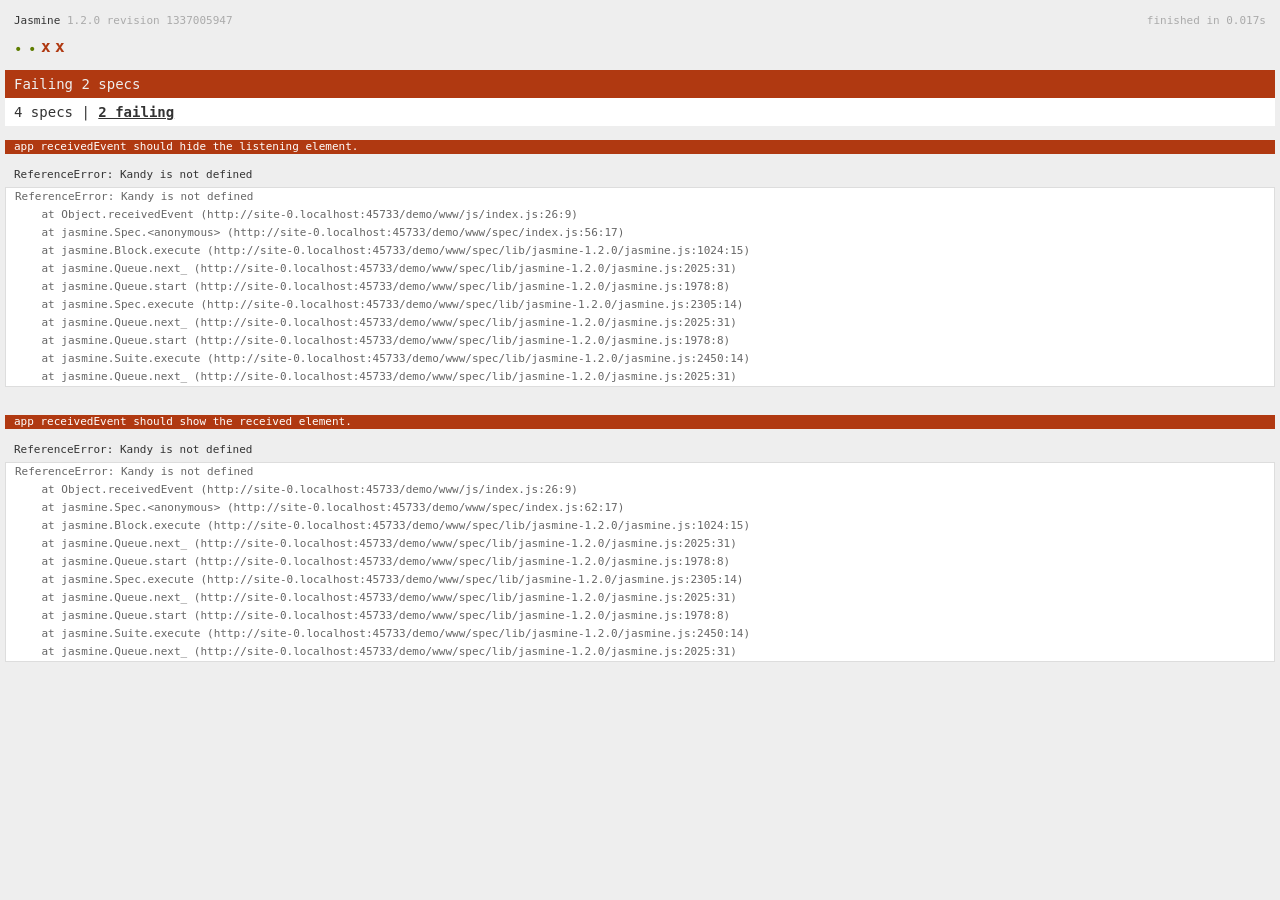
<file: demo/www/spec.html>
<!DOCTYPE html>
<!--
    Licensed to the Apache Software Foundation (ASF) under one
    or more contributor license agreements.  See the NOTICE file
    distributed with this work for additional information
    regarding copyright ownership.  The ASF licenses this file
    to you under the Apache License, Version 2.0 (the
    "License"); you may not use this file except in compliance
    with the License.  You may obtain a copy of the License at

    http://www.apache.org/licenses/LICENSE-2.0

    Unless required by applicable law or agreed to in writing,
    software distributed under the License is distributed on an
    "AS IS" BASIS, WITHOUT WARRANTIES OR CONDITIONS OF ANY
     KIND, either express or implied.  See the License for the
    specific language governing permissions and limitations
    under the License.
-->
<html>
    <head>
        <title>Jasmine Spec Runner</title>

        <!-- jasmine source -->
        <link rel="shortcut icon" type="image/png" href="spec/lib/jasmine-1.2.0/jasmine_favicon.png">
        <link rel="stylesheet" type="text/css" href="spec/lib/jasmine-1.2.0/jasmine.css">
        <script type="text/javascript" src="spec/lib/jasmine-1.2.0/jasmine.js"></script>
        <script type="text/javascript" src="spec/lib/jasmine-1.2.0/jasmine-html.js"></script>

        <!-- include source files here... -->
        <script type="text/javascript" src="js/index.js"></script>

        <!-- include spec files here... -->
        <script type="text/javascript" src="spec/helper.js"></script>
        <script type="text/javascript" src="spec/index.js"></script>

        <script type="text/javascript">
            (function() {
                var jasmineEnv = jasmine.getEnv();
                jasmineEnv.updateInterval = 1000;

                var htmlReporter = new jasmine.HtmlReporter();

                jasmineEnv.addReporter(htmlReporter);

                jasmineEnv.specFilter = function(spec) {
                    return htmlReporter.specFilter(spec);
                };

                var currentWindowOnload = window.onload;

                window.onload = function() {
                    if (currentWindowOnload) {
                        currentWindowOnload();
                    }
                    execJasmine();
                };

                function execJasmine() {
                    jasmineEnv.execute();
                }
            })();
        </script>
    </head>
    <body>
        <div id="stage" style="display:none;"></div>
    </body>
</html>
</file>
<file: demo/www/spec/lib/jasmine-1.2.0/jasmine.css>
body { background-color: #eeeeee; padding: 0; margin: 5px; overflow-y: scroll; }

#HTMLReporter { font-size: 11px; font-family: Monaco, "Lucida Console", monospace; line-height: 14px; color: #333333; }
#HTMLReporter a { text-decoration: none; }
#HTMLReporter a:hover { text-decoration: underline; }
#HTMLReporter p, #HTMLReporter h1, #HTMLReporter h2, #HTMLReporter h3, #HTMLReporter h4, #HTMLReporter h5, #HTMLReporter h6 { margin: 0; line-height: 14px; }
#HTMLReporter .banner, #HTMLReporter .symbolSummary, #HTMLReporter .summary, #HTMLReporter .resultMessage, #HTMLReporter .specDetail .description, #HTMLReporter .alert .bar, #HTMLReporter .stackTrace { padding-left: 9px; padding-right: 9px; }
#HTMLReporter #jasmine_content { position: fixed; right: 100%; }
#HTMLReporter .version { color: #aaaaaa; }
#HTMLReporter .banner { margin-top: 14px; }
#HTMLReporter .duration { color: #aaaaaa; float: right; }
#HTMLReporter .symbolSummary { overflow: hidden; *zoom: 1; margin: 14px 0; }
#HTMLReporter .symbolSummary li { display: block; float: left; height: 7px; width: 14px; margin-bottom: 7px; font-size: 16px; }
#HTMLReporter .symbolSummary li.passed { font-size: 14px; }
#HTMLReporter .symbolSummary li.passed:before { color: #5e7d00; content: "\02022"; }
#HTMLReporter .symbolSummary li.failed { line-height: 9px; }
#HTMLReporter .symbolSummary li.failed:before { color: #b03911; content: "x"; font-weight: bold; margin-left: -1px; }
#HTMLReporter .symbolSummary li.skipped { font-size: 14px; }
#HTMLReporter .symbolSummary li.skipped:before { color: #bababa; content: "\02022"; }
#HTMLReporter .symbolSummary li.pending { line-height: 11px; }
#HTMLReporter .symbolSummary li.pending:before { color: #aaaaaa; content: "-"; }
#HTMLReporter .bar { line-height: 28px; font-size: 14px; display: block; color: #eee; }
#HTMLReporter .runningAlert { background-color: #666666; }
#HTMLReporter .skippedAlert { background-color: #aaaaaa; }
#HTMLReporter .skippedAlert:first-child { background-color: #333333; }
#HTMLReporter .skippedAlert:hover { text-decoration: none; color: white; text-decoration: underline; }
#HTMLReporter .passingAlert { background-color: #a6b779; }
#HTMLReporter .passingAlert:first-child { background-color: #5e7d00; }
#HTMLReporter .failingAlert { background-color: #cf867e; }
#HTMLReporter .failingAlert:first-child { background-color: #b03911; }
#HTMLReporter .results { margin-top: 14px; }
#HTMLReporter #details { display: none; }
#HTMLReporter .resultsMenu, #HTMLReporter .resultsMenu a { background-color: #fff; color: #333333; }
#HTMLReporter.showDetails .summaryMenuItem { font-weight: normal; text-decoration: inherit; }
#HTMLReporter.showDetails .summaryMenuItem:hover { text-decoration: underline; }
#HTMLReporter.showDetails .detailsMenuItem { font-weight: bold; text-decoration: underline; }
#HTMLReporter.showDetails .summary { display: none; }
#HTMLReporter.showDetails #details { display: block; }
#HTMLReporter .summaryMenuItem { font-weight: bold; text-decoration: underline; }
#HTMLReporter .summary { margin-top: 14px; }
#HTMLReporter .summary .suite .suite, #HTMLReporter .summary .specSummary { margin-left: 14px; }
#HTMLReporter .summary .specSummary.passed a { color: #5e7d00; }
#HTMLReporter .summary .specSummary.failed a { color: #b03911; }
#HTMLReporter .description + .suite { margin-top: 0; }
#HTMLReporter .suite { margin-top: 14px; }
#HTMLReporter .suite a { color: #333333; }
#HTMLReporter #details .specDetail { margin-bottom: 28px; }
#HTMLReporter #details .specDetail .description { display: block; color: white; background-color: #b03911; }
#HTMLReporter .resultMessage { padding-top: 14px; color: #333333; }
#HTMLReporter .resultMessage span.result { display: block; }
#HTMLReporter .stackTrace { margin: 5px 0 0 0; max-height: 224px; overflow: auto; line-height: 18px; color: #666666; border: 1px solid #ddd; background: white; white-space: pre; }

#TrivialReporter { padding: 8px 13px; position: absolute; top: 0; bottom: 0; left: 0; right: 0; overflow-y: scroll; background-color: white; font-family: "Helvetica Neue Light", "Lucida Grande", "Calibri", "Arial", sans-serif; /*.resultMessage {*/ /*white-space: pre;*/ /*}*/ }
#TrivialReporter a:visited, #TrivialReporter a { color: #303; }
#TrivialReporter a:hover, #TrivialReporter a:active { color: blue; }
#TrivialReporter .run_spec { float: right; padding-right: 5px; font-size: .8em; text-decoration: none; }
#TrivialReporter .banner { color: #303; background-color: #fef; padding: 5px; }
#TrivialReporter .logo { float: left; font-size: 1.1em; padding-left: 5px; }
#TrivialReporter .logo .version { font-size: .6em; padding-left: 1em; }
#TrivialReporter .runner.running { background-color: yellow; }
#TrivialReporter .options { text-align: right; font-size: .8em; }
#TrivialReporter .suite { border: 1px outset gray; margin: 5px 0; padding-left: 1em; }
#TrivialReporter .suite .suite { margin: 5px; }
#TrivialReporter .suite.passed { background-color: #dfd; }
#TrivialReporter .suite.failed { background-color: #fdd; }
#TrivialReporter .spec { margin: 5px; padding-left: 1em; clear: both; }
#TrivialReporter .spec.failed, #TrivialReporter .spec.passed, #TrivialReporter .spec.skipped { padding-bottom: 5px; border: 1px solid gray; }
#TrivialReporter .spec.failed { background-color: #fbb; border-color: red; }
#TrivialReporter .spec.passed { background-color: #bfb; border-color: green; }
#TrivialReporter .spec.skipped { background-color: #bbb; }
#TrivialReporter .messages { border-left: 1px dashed gray; padding-left: 1em; padding-right: 1em; }
#TrivialReporter .passed { background-color: #cfc; display: none; }
#TrivialReporter .failed { background-color: #fbb; }
#TrivialReporter .skipped { color: #777; background-color: #eee; display: none; }
#TrivialReporter .resultMessage span.result { display: block; line-height: 2em; color: black; }
#TrivialReporter .resultMessage .mismatch { color: black; }
#TrivialReporter .stackTrace { white-space: pre; font-size: .8em; margin-left: 10px; max-height: 5em; overflow: auto; border: 1px inset red; padding: 1em; background: #eef; }
#TrivialReporter .finished-at { padding-left: 1em; font-size: .6em; }
#TrivialReporter.show-passed .passed, #TrivialReporter.show-skipped .skipped { display: block; }
#TrivialReporter #jasmine_content { position: fixed; right: 100%; }
#TrivialReporter .runner { border: 1px solid gray; display: block; margin: 5px 0; padding: 2px 0 2px 10px; }
</file>
